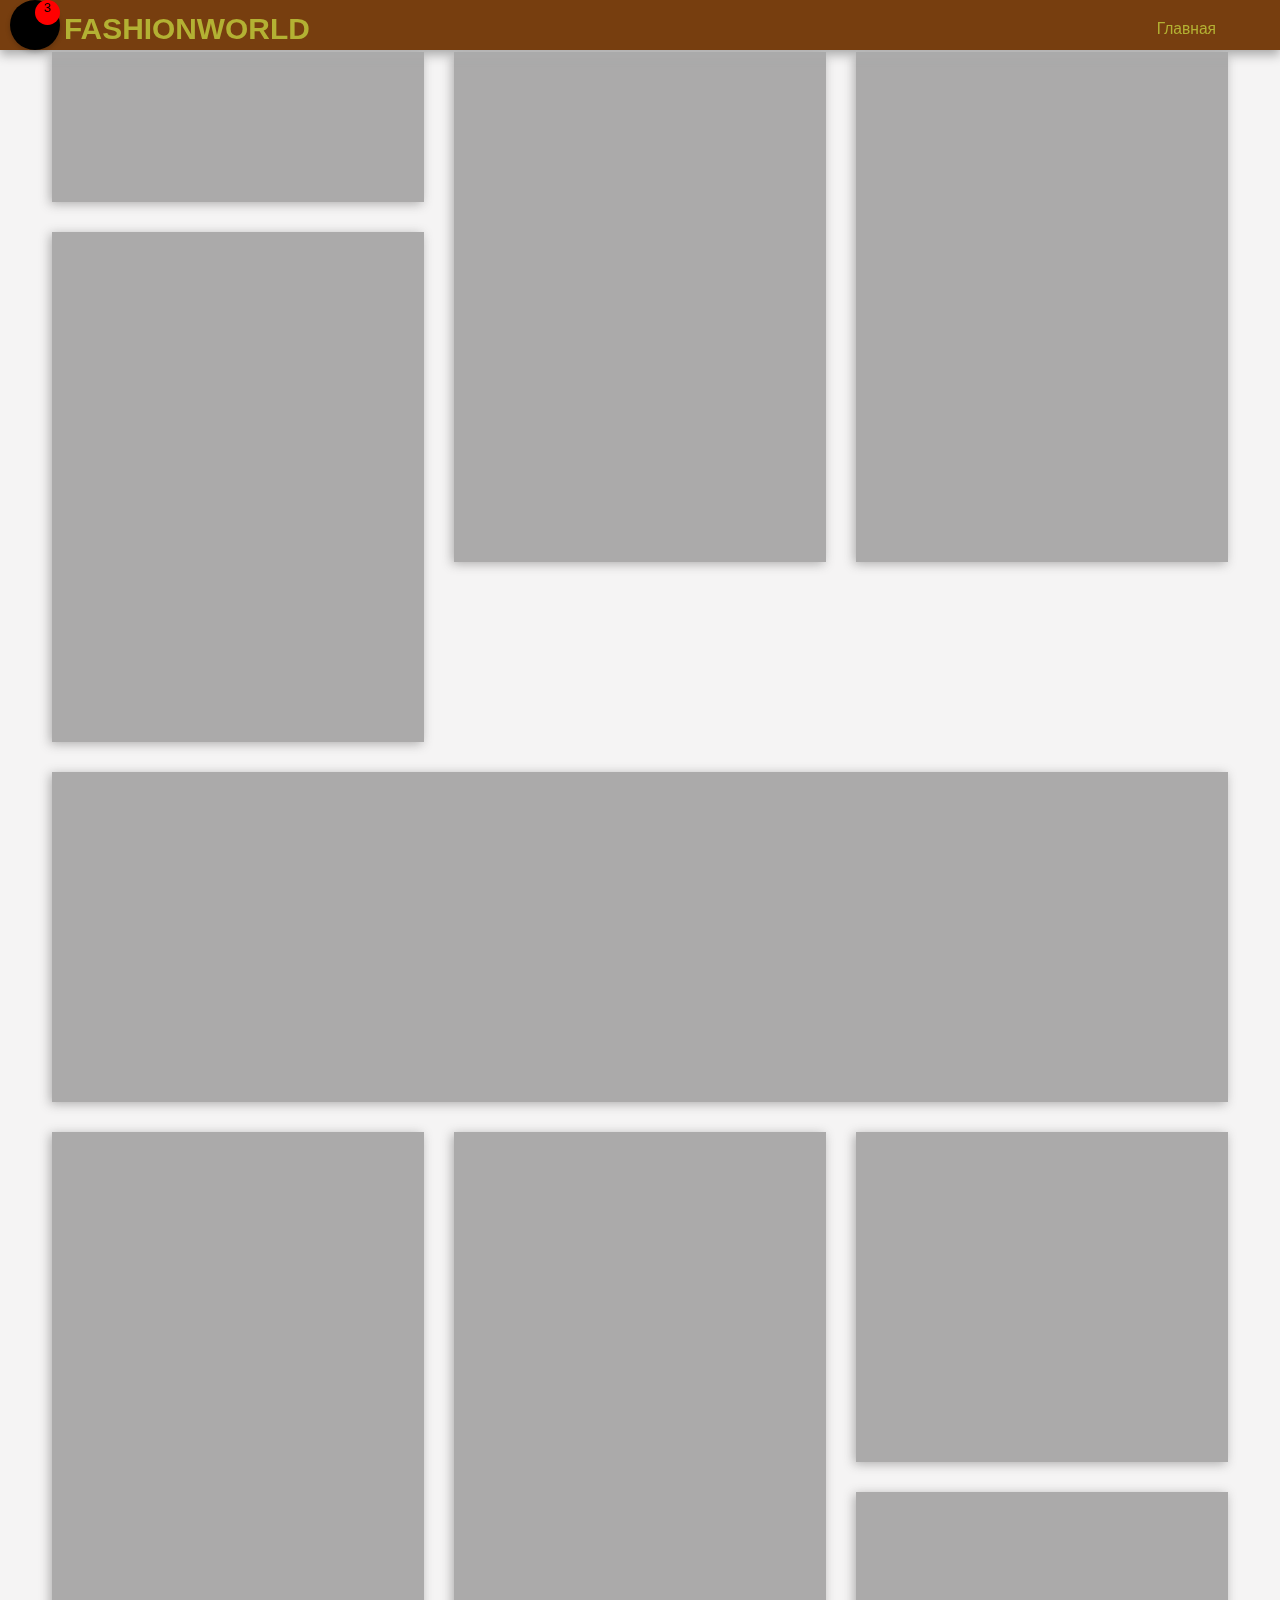
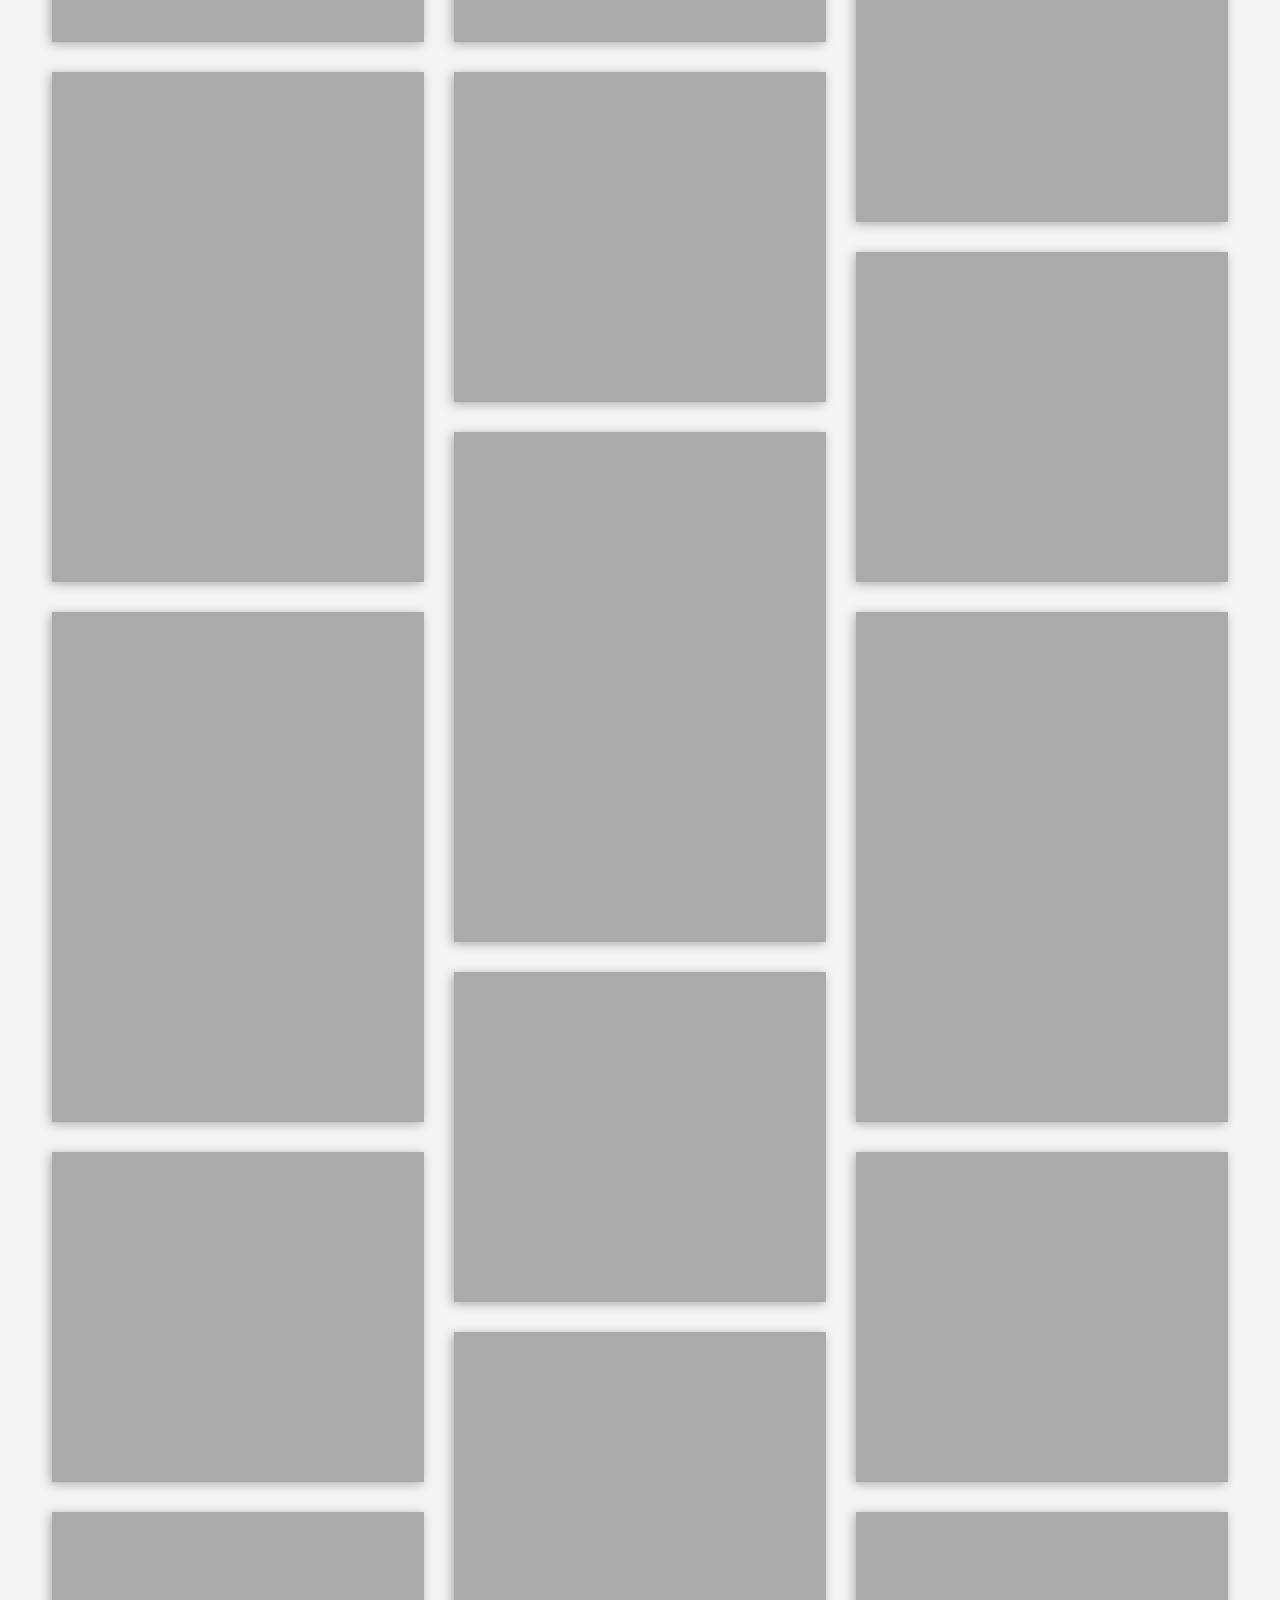
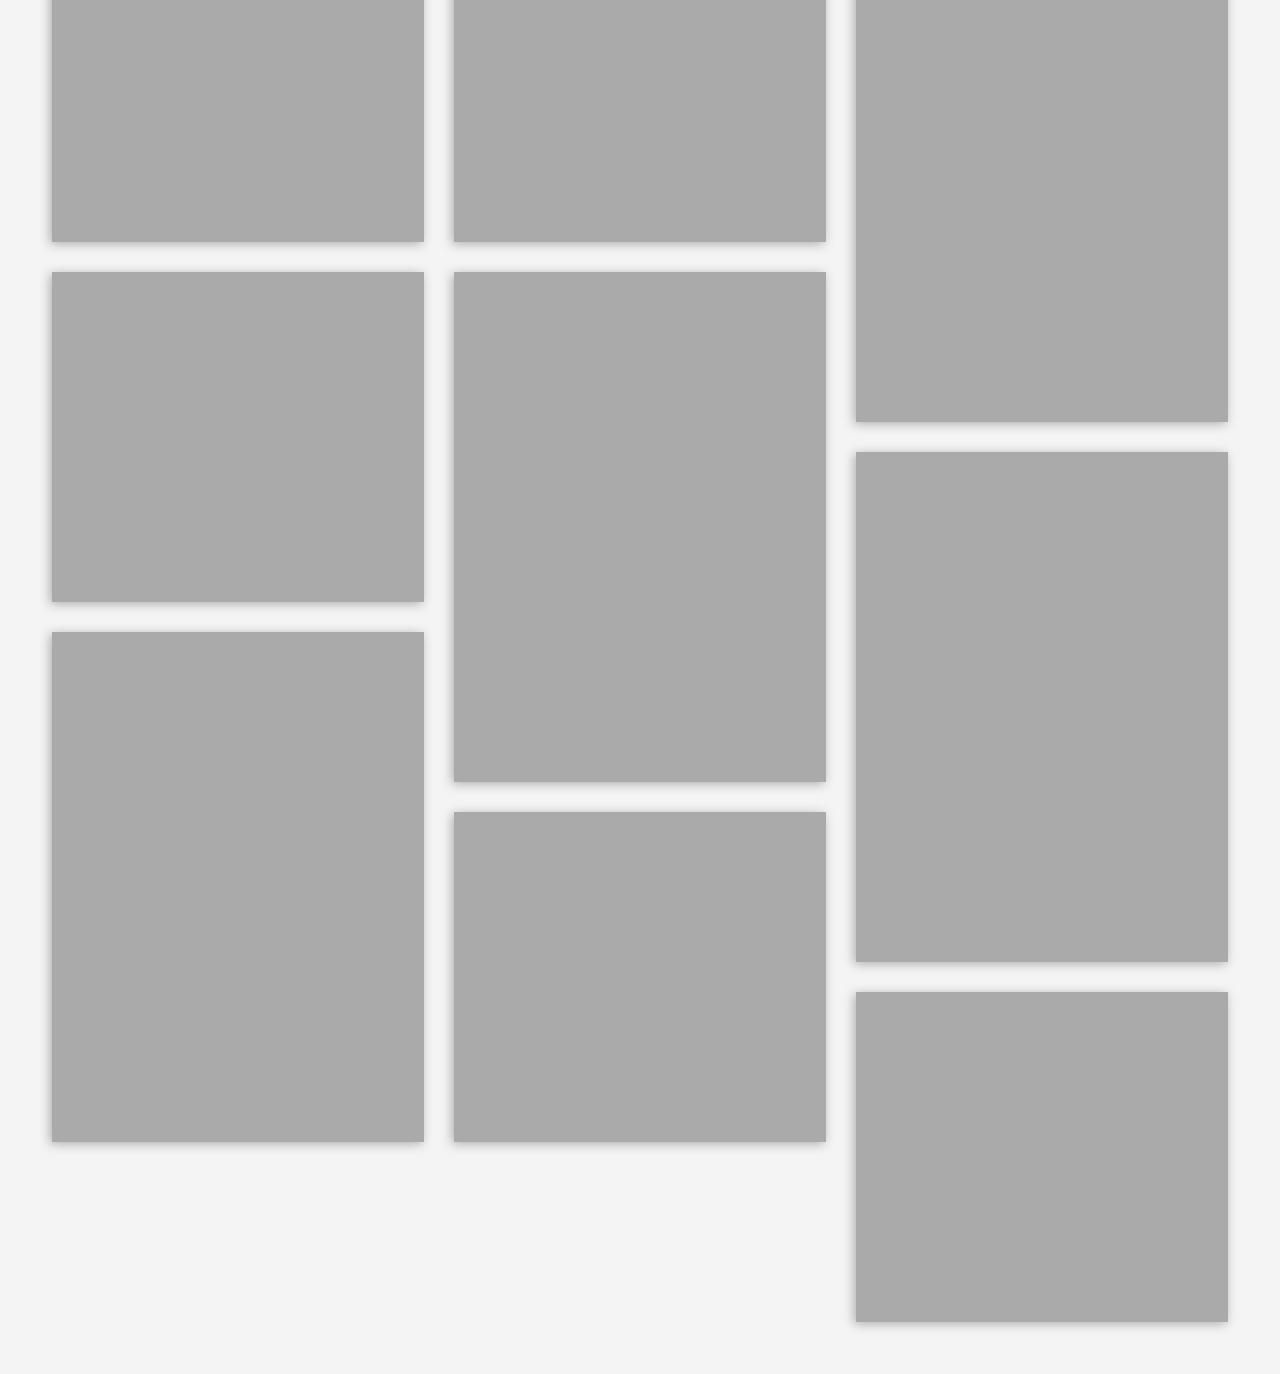
<file: gallery-lv.html>
<!DOCTYPE html>
<html lang="en">
<head>
    <meta charset="UTF-8">
    <meta http-equiv="X-UA-Compatible" content="IE=edge">
    <meta name="viewport" content="width=device-width, initial-scale=1.0">
    <title>Document</title>
    <link rel="stylesheet" href="gallery-lv.css">
</head>
<body>
    <div>
        <nav class="navbar">
                <div class="navbar-container container">
                    <input type="checkbox" name="" id="">
                    <div class="hamburger-lines">
                        <span class="line line1"></span>
                        <span class="line line2"></span>
                        <span class="line line3"></span>
                    </div>
                    <ul class="menu-items">
                        <li><a href="kursovay.html">Главная</a></li>
                    </ul>
                    <div class="box-notification">
                    <div class="notifications">
                        <i class="solid bell" ></i>
                        <span class="num">3</span>
                        <ul class="notification-list">
                            <li>
                                <span class="icon"><i class="solid user"></i></span>
                                <span class="text">Уведомление!</span>
                            </li>
                            <li>
                                <span class="icon"><i class="solid user"></i></span>
                                <span class="text">Уведомление!</span>
                            </li>
                            <li>
                                <span class="icon"><i class="solid user"></i></span>
                                <span class="text">Уведомление!</span>
                            </li>
                        </ul>
                    </div>
                </div>
                    <h1 class="logo">FASHIONWORLD</h1>
        </nav>
    </div>
    <section>
          <section class="section">
            <div class="grid">
              <div class="item">
                <div class="item__details">
                </div>
              </div>
              <div class="item item--large">
                <div class="item__details">

                </div>
              </div>
              <div class="item item--large">
                <div class="item__details">

                </div>
              </div>
              <div class="item item--large">
                <div class="item__details">

                </div>
              </div>
              <div class="item item--full">
                <div class="item__details">

                </div>
              </div>
              <div class="item item--large">
                <div class="item__details">

                </div>
              </div>
              <div class="item item--large">
                <div class="item__details">

                </div>
              </div>
              <div class="item item--medium">
                <div class="item__details">

                </div>
              </div>
              <div class="item item--medium">
                <div class="item__details">

                </div>
              </div>
              <div class="item item--large">
                <div class="item__details">

                </div>
              </div>
              <div class="item item--medium">
                <div class="item__details">

                </div>
              </div>
              <div class="item item--medium">
                <div class="item__details">

                </div>
              </div>
              <div class="item item--large">
                <div class="item__details">

                </div>
              </div>
              <div class="item item--large">
                <div class="item__details">

                </div>
              </div>
              <div class="item item--large">
                <div class="item__details">

                </div>
              </div>
              <div class="item item--medium">
                <div class="item__details">

                </div>
              </div>
              <div class="item item--medium">
                <div class="item__details">

                </div>
              </div>
              <div class="item item--medium">
                <div class="item__details">

                </div>
              </div>
              <div class="item item--large">
                <div class="item__details">

                </div>
              </div>
              <div class="item item--medium">
                <div class="item__details">

                </div>
              </div>
              <div class="item item--large">
                <div class="item__details">

                </div>
              </div>
              <div class="item item--medium">
                
              </div>
              <div class="item item--large">

              </div>
              <div class="item item--large">

              </div>
              <div class="item item--large">

              </div>
              <div class="item item--medium">

              </div>
              <div class="item item--medium">

              </div>
              
            </div>
          </div>
    </section>
</body>
</html>
</file>
<file: gallery-lv.css>
@import url("https://fonts.googleapis.com/css?family=Arvo");
body,
html {
  display: flex;
  justify-content: center;
  align-items: center;
  position: relative;
  width: 100%;
  height: 100%;
  background: #f5f4f4;
  font-size: 13px;
  font-family: "Arvo", monospace;
}
@supports (display: grid) {
  body,
html {
    display: block;
  }
}

.message {
  border: 1px solid #d2d0d0;
  padding: 2em;
  font-size: 1.7vw;
  box-shadow: -2px 2px 10px 0px rgba(68, 68, 68, 0.4);
}
@supports (display: grid) {
  .message {
    display: none;
  }
}

.section {
  display: none;
  padding: 2rem;
}
@media screen and (min-width: 768px) {
  .section {
    padding: 4rem;
  }
}
@supports (display: grid) {
  .section {
    display: block;
  }
}

h1 {
  font-size: 2rem;
  margin: 0 0 1.5em;
}

.grid {
  display: grid;
  grid-gap: 30px;
  grid-template-columns: repeat(auto-fit, minmax(300px, 1fr));
  grid-auto-rows: 150px;
  grid-auto-flow: row dense;
}

.item {
  position: relative;
  display: flex;
  flex-direction: column;
  justify-content: flex-end;
  box-sizing: border-box;
  background: #0c9a9a;
  color: #fff;
  background: url("https://i.pinimg.com/474x/58/e7/5b/58e75b65f355cdba997e6733fe4af3d2.jpg");
  background-size: cover;
  background-position: center;
  box-shadow: -2px 2px 10px 0px rgba(68, 68, 68, 0.4);
  transition: transform 0.3s ease-in-out;
  cursor: pointer;
}
.item:nth-of-type(2) {
    background-image: url("https://i.pinimg.com/474x/5e/1d/b1/5e1db1b1381a18bde0bbdf7d866cfa9f.jpg");
  }
.item:nth-of-type(3) {
  background-image: url("https://i.pinimg.com/474x/ab/3c/d3/ab3cd35b5a9b81346a957a5da338c5da.jpg");
}
.item:nth-of-type(4) {
  background-image: url("https://i.pinimg.com/474x/44/49/0e/44490e229968c35e2e1c0a342c922dba.jpg");
}
.item:nth-of-type(5) {
  background-image: url("https://i.pinimg.com/474x/f6/1e/47/f61e478bb1d18c63bb98897805eac8f8.jpg");
  background-position: 50%;
  background-size: 30%;
}
.item:nth-of-type(6) {
  background-image: url("https://i.pinimg.com/474x/38/04/6c/38046ca64748a22e38c840fbc0c6a49a.jpg");
}
.item:nth-of-type(7) {
  background-image: url("https://i.pinimg.com/474x/be/b2/5c/beb25caeb070867936047db973ed7f3f.jpg");
}
  .item:nth-of-type(8) {
    background-image: url("https://i.pinimg.com/474x/df/2d/2d/df2d2dbc436895a3a8907e2198a13e3a.jpg");
    background-size: 90%;
}
  .item:nth-of-type(9) {
    background-image: url("https://i.pinimg.com/474x/b7/08/05/b7080516e90be6d1fc46726b343acb62.jpg");
    background-size: 80%;
    background-position: 50%;
}
  .item:nth-of-type(10) {
    background-image: url("https://i.pinimg.com/474x/83/64/6b/83646b4c4580aa546162be1fa6d11940.jpg");
}
.item:nth-of-type(11) {
  background-image: url("https://i.pinimg.com/474x/c5/b9/1c/c5b91cb0fbf2947fdafcb108461a0e5a.jpg");
}
.item:nth-of-type(12) {
  background-image: url("https://i.pinimg.com/474x/a1/5e/f3/a15ef317e1bd5e51544b00870fefd5a0.jpg");
}
.item:nth-of-type(13) {
  background-image: url("https://i.pinimg.com/474x/af/8c/0f/af8c0f5a449f16fd321f44d0bd86ef58.jpg");
}
.item:nth-of-type(14) {
  background-image: url("https://i.pinimg.com/474x/c8/31/68/c8316869035aa62264437206ae7e1643.jpg");
}
.item:nth-of-type(15) {
  background-image: url("https://i.pinimg.com/474x/d0/a3/b3/d0a3b3a3f225ea839c9066a4a0378249.jpg");
}
.item:nth-of-type(16) {
  background-image: url("https://i.pinimg.com/474x/cd/4e/63/cd4e631439dc5ef0453e6dc5fe4c4215.jpg");
}
.item:nth-of-type(17) {
  background-image: url("https://i.pinimg.com/474x/23/cc/f4/23ccf40100c676fa5138e928d1b35cad.jpg");
}
.item:nth-of-type(18) {
  background-image: url("https://i.pinimg.com/474x/fc/09/2b/fc092b8d435c55e7a96f316737f3af5d.jpg");
}
.item:nth-of-type(19) {
  background-image: url("https://i.pinimg.com/474x/71/fc/a2/71fca2be70ff5f88d20378e90b148f8f.jpg");
}
.item:nth-of-type(20) {
  background-image: url("https://i.pinimg.com/474x/a2/06/f7/a206f72b333afc49dab3d5e7309de9f5.jpg");
}
.item:nth-of-type(21) {
  background-image: url("https://i.pinimg.com/474x/0b/3f/dc/0b3fdc788ff1bfcfbe5d6907245309b4.jpg");
}
.item:nth-of-type(22) {
  background-image: url("https://i.pinimg.com/474x/03/cc/aa/03ccaaf14a79f5247ded45b3a0a81618.jpg");
}
.item:nth-of-type(23) {
  background-image: url("https://i.pinimg.com/474x/f2/ad/6d/f2ad6d1868424b049bd35b18c4c78ffa.jpg");
}
.item:nth-of-type(24) {
  background-image: url("https://i.pinimg.com/474x/96/71/f3/9671f366a9eac4b040e76c87ad941a57.jpg");
}
.item:nth-of-type(25) {
  background-image: url("https://i.pinimg.com/474x/8c/52/5b/8c525bf883d842b75f893d528db35e71.jpg");
}
.item:nth-of-type(26) {
  background-image: url("https://i.pinimg.com/474x/f4/e7/15/f4e715029aff0fd4fe28a68aea64b9ec.jpg");
}
.item:nth-of-type(27) {
  background-image: url("https://i.pinimg.com/474x/49/b5/c9/49b5c9c30fe384857702475294d0701d.jpg");
}



.item:after {
  content: "";
  position: absolute;
  width: 100%;
  height: 100%;
  background-color: black;
  opacity: 0.3;
  transition: opacity 0.3s ease-in-out;
}
.item:hover {
  transform: scale(1.05);
}
.item:hover:after {
  opacity: 0;
}
.item--medium {
  grid-row-end: span 2;
}
.item--large {
  grid-row-end: span 3;
}
.item--full {
  grid-column-end: auto;
}
@media screen and (min-width: 768px) {
  .item--full {
    grid-column: 1/-1;
    grid-row-end: span 2;
  }
}

@import url("https://fonts.googleapis.com/css2?family=Poppins:ital,wght@0,300;0,400;0,500;0,600;0,700;0,800;0,900;1,200;1,300;1,400;1,500;1,600;1,700;1,800;1,900&display=swap");

*,
*::after,
*::before {
  box-sizing: border-box;
  padding: 0;
  margin: 0;
}

.html {
  font-size: 62.5%;
}

body {
  font-family: "Poppins", sans-serif;
}
.container {
  max-width: 1200px;
  width: 90%;
  margin: auto;
}

.btn{
  position: relative;
  justify-content: center;
  display: flex;
  color: white;
  font-size: 15px;
  text-decoration: none;
  margin: 30px 10px;
  border: 2px solid crimson;
  border-radius: 20px;
  padding: 10px 50px;
  text-transform: uppercase;
  overflow: hidden;
  transition: 1s all ease;
}
.btn::before{
  background: #ff0000;
  content: "";
  position: absolute;
  top: 50%;
  left: 50%;
  transform: translate(-50%,-50%);
  z-index: -1;
  transition: all 0.6s ease;
}

.btn1::before{
  background-color: crimson;
  width: 0%;
  height: 100%;
}

.btn1:hover::before{
  background-color: crimson;
  width: 100%;
}


.btn2::before{
  background-color: crimson;
  width: 100%;
  height: 0%;
}
.btn2:hover::before{
  background-color: crimson;
  height: 100%;
}
.btn3::before{
  width: 100%;
  height: 0%;
  transform: translate(-50%,-50%) rotate(45deg);
}
.btn3:hover::before{
  height: 380%;
}
.btn-primary {
  color: #fff;
  background:rgb(219, 120, 196);
}
.btn-primary:hover {
  background: crimson;
  transition: background 0.5s ease-in-out;
}
.navbar input[type="checkbox"],
.navbar .hamburger-lines {
  display: none;
}
.btn::before{
  background: crimson;
  content: "";
  position: absolute;
  top: 50%;
  left: 50%;
  transform: translate(-50%,-50%);
  z-index: -1;
  transition: all 0.6s ease;
}
.navbar {
  box-shadow: 0px 5px 10px 0px #aaa;
  position: fixed;
  width: 100%;
  background: rgb(119, 62, 15);
  color:rgb(179, 177, 51);
  opacity: 1;
  height: 50px;
  z-index: 12;
}

.navbar-container {
  display: flex;
  justify-content: space-between;
  height: 64px;
  align-items: center;
}

.menu-items {
  order: 2;
  display: flex;
}

.menu-items li {

  list-style: none;
  margin-left: 1.5rem;
  margin-bottom: 0.5rem;
  font-size: 1.2rem;
}

.menu-items a {
  text-decoration: none;
  color:rgb(179, 177, 51);
  font-weight: 500;
  transition: color 0.3s ease-in-out;
}

.menu-items a:hover {
  color: crimson;
  transition: color 0.3s ease-in-out;
}

.logo {
  order: 1;
  font-size: 2.3rem;
  margin-bottom: 0.5rem;
}

/* ......../ media query /.......... */

@media (max-width: 768px) {
  .navbar {
    opacity: 0.95;
  }

  .navbar-container input[type="checkbox"],
  .navbar-container .hamburger-lines {
    display: block;
  }

  .navbar-container {
    display: block;
    position: relative;
    height: 64px;
  }

  .navbar-container input[type="checkbox"] {
    position: absolute;
    display: block;
    height: 32px;
    width: 30px;
    top: 20px;
    left: 20px;
    z-index: 5;
    opacity: 0;
  }

  .navbar-container .hamburger-lines {
    display: block;
    height: 23px;
    width: 35px;
    position: absolute;
    top: 17px;
    left: 20px;
    z-index: 2;
    display: flex;
    flex-direction: column;
    justify-content: space-between;
  }

  .navbar-container .hamburger-lines .line {
    display: block;
    height: 4px;
    width: 100%;
    border-radius: 10px;
    background: rgb(0, 0, 0);
  }

  .navbar-container .hamburger-lines .line1 {
    transform-origin: 0% 0%;
    transition: transform 0.4s ease-in-out;
  }

  .navbar-container .hamburger-lines .line2 {
    transition: transform 0.2s ease-in-out;
  }

  .navbar-container .hamburger-lines .line3 {
    transform-origin: 0% 100%;
    transition: transform 0.4s ease-in-out;
  }

  .navbar .menu-items {
    padding-top: 100px;
    background: #fff;
    height: 100vh;
    max-width: 300px;
    transform: translate(-150%);
    display: flex;
    flex-direction: column;
    margin-left: -40px;
    padding-left: 50px;
    transition: transform 0.5s ease-in-out;
    box-shadow: 5px 0px 10px 0px #aaa;
  }

  .navbar .menu-items li {
    margin-bottom: 1.5rem;
    font-size: 1.3rem;
    font-weight: 500;
  }

  .logo {
    position: absolute;
    top: 5px;
    right: 15px;
    font-size: 2rem;
  }

  .navbar-container input[type="checkbox"]:checked ~ .menu-items {
    transform: translateX(0);
  }

  .navbar-container input[type="checkbox"]:checked ~ .hamburger-lines .line1 {
    transform: rotate(35deg);
  }

  .navbar-container input[type="checkbox"]:checked ~ .hamburger-lines .line2 {
    transform: scaleY(0);
  }

  .navbar-container input[type="checkbox"]:checked ~ .hamburger-lines .line3 {
    transform: rotate(-35deg);
  }
}

@media (max-width: 500px) {
  html {
    font-size: 65%;
  }

  .navbar .menu-items li{
      font-size: 1.6rem;
  }

  .testimonial-container {
    flex-direction: column;
    text-align: center;
  }

  .food-menu-container img {
    margin: auto;
  }

  .food-menu-item {
    flex-direction: column;
    text-align: center;
  }

  .form-container {
    width: 90%;
  }

  .contact-container {
    display: flex;
    flex-direction: column;
  }

  .contact-img {
    width: 90%;
    margin: 3rem auto;
  }

  .logo {
    position: absolute;
    top: 06px;
    right: 15px;
    font-size: 3rem;
  }

  .navbar .menu-items li {
    margin-bottom: 2.5rem;
    font-size: 1.8rem;
    font-weight: 500;
  }
  .notifications
  {
    position: absolute;
    visibility: hidden;
  }
}

@media (min-width: 769px) and (max-width: 1200px) {
  .img-container h3 {
    font-size: 1.5rem;
  }

  .img-container .btn {
    font-size: 0.7rem;
  }
  .notifications
  {
    visibility: hidden;
  }
}

@media (orientation: landscape) and (max-height: 500px) {
  .showcase-area {
    height: 50vmax;
  }
}
.btn3::before{
  background-color: crimson;
  width: 100%;
  height: 0%;
  transform: translate(-50%,-50%) rotate(45deg);
}
.btn3:hover::before{
  height: 380%;
}

.btn4::before{
  background-color: crimson;
  width: 100%;
  height: 0%;
  transform: translate(-50%,-50%) rotate(-45deg);
}
.btn4:hover::before{
  height: 380%;
}


.box-notification{
  position: absolute;
  top: 0px;
  left: 10px;
}
.notifications
{
  position: absolute;
  display: flex;
  justify-content: end;
  width: 50px;
  height: 50px;
  background-color:rgb(0, 0, 0) ;
  background-image: url(https://cdn-icons-png.flaticon.com/128/1156/1156949.png);
  border-radius: 30px;
  box-shadow: border-box;
  text-align: center;
  box-shadow: 0 2px 5px rgba(0, 0, 0, 0.2);
  background-repeat: no-repeat;
  background-size: 50%;
  background-position: 50%;

}
.notifications:hover{
  width: 250px;
  height: 65px;
  text-align: left;
  padding: 0 15px;
  border-bottom-left-radius: 0;
  border-bottom-right-radius: 0;
  background-color:rgb(0, 0, 0);
  transition: all 1.5s;
  background-position: 50%;
  background-size: 10%;
}

.notifications .solid{
  line-height: 60px;
  font-size: 30px;
  max-width: 60px;
  max-height: 60px;
  border-radius: 100%;
}
.notifications .num{
  position: absolute;
  top:0;
  right:0;
  width: 25px;
  height: 25px;
  border-radius: 50%;
  background-color: #ff0000;
  color: rgb(0, 0, 0);
  text-align: center;
}
.notifications:hover .notification-list{
  margin-top: 50px;
  display: block;
}    
.notification-list
{
  position: absolute;
  left: 0;
  top: 0;
  margin: 0;
  padding: 0;
  width: 100%;
  box-shadow: 0 5px 15px rgba(0, 0,0, 0.5);
  padding: 20px;
  box-sizing: border-box;
  display: none;
  background-color: rgb(255, 255, 255);
  border-bottom-left-radius: 30px;
  border-bottom-right-radius: 30px;
}
.notification-list li{
  list-style: none;
  border-bottom:1px solid rgba(0, 0,0, 0.1);
  padding: 8px 0;
  display: flex;
}
.notification-list li:last-child{
  border-bottom: none;
}
.notification-list li .icon
{
width: 24px;
height: 24px;
background: rgb(255, 255, 255);
border-radius: 50%;
text-align: center;
line-height: 24px;
margin-right: 15px;
}
.notification-list li .icon .solid{
  color: #fff;
  font-size: 16px;
  line-height: 24px;


}
.notification-list li .text{
position: relative;
top:3px;
cursor: pointer;

}
.notification-list li:hover .text{
  font-weight: bold;
  color:#ff0000;
}
.cards{
  height: auto;
  max-width: 2000x;
  margin: 0 auto;
  text-align: center;
  padding: 30px;
}
.cards h2.header{
  font-size: 40px;
  margin: 0 0 30px 0;
  text-transform: uppercase;
  letter-spacing: 1px;
}
.social-services{
  display: flex;
  align-items: center;
  justify-content: center;
}
.social-content{
  display: flex;
  flex-wrap: wrap;
  flex: 1;
  margin: 20px;
  padding: 20px;
  border: 2px solid black;
  border-radius: 4px;
  transition: all .3s ease;
}
.social-content .fab{
  font-size: 70px;
  margin: 16px 0;
}
.social-content > *{
  flex: 1 1 100%;
}
.social-content:hover{
  color: white;
}
.social-content:hover a{
  border-color: white;
  background: white;
}
.social-content-1:hover{
  border-color: #1DA1F2;
  background: #1DA1F2;
}
.social-content-1:hover a{
  color: #1DA1F2;
}
.social-content-2:hover{
  border-color: #E1306C;
  background: #E1306C;
}
.social-content-2:hover a{
  color: #E1306C;
}
.social-content-3:hover{
  border-color: #ff0000;
  background: #ff0000;
}
.social-content-3:hover a{
  color: #ff0000;
}
.social-content h2{
  font-size: 30px;
  margin: 16px 0;
  letter-spacing: 1px;
  text-transform: uppercase;
}
.social-content p{
  font-size: 17px;
}
.social-content a{
  margin: 22px 0;
  background: black;
  color: white;
  text-decoration: none;
  text-transform: uppercase;
  border: 1px solid black;
  padding: 15px 0;
  border-radius: 25px;
  transition: .3s ease;
}
.social-content a:hover{
  border-radius: 4px;
}
@media (max-width: 900px) {
  .services{
    display: flex;
    flex-direction: column;
  }
}
.body
{
  background-color: #E1306C;
}
</file>
